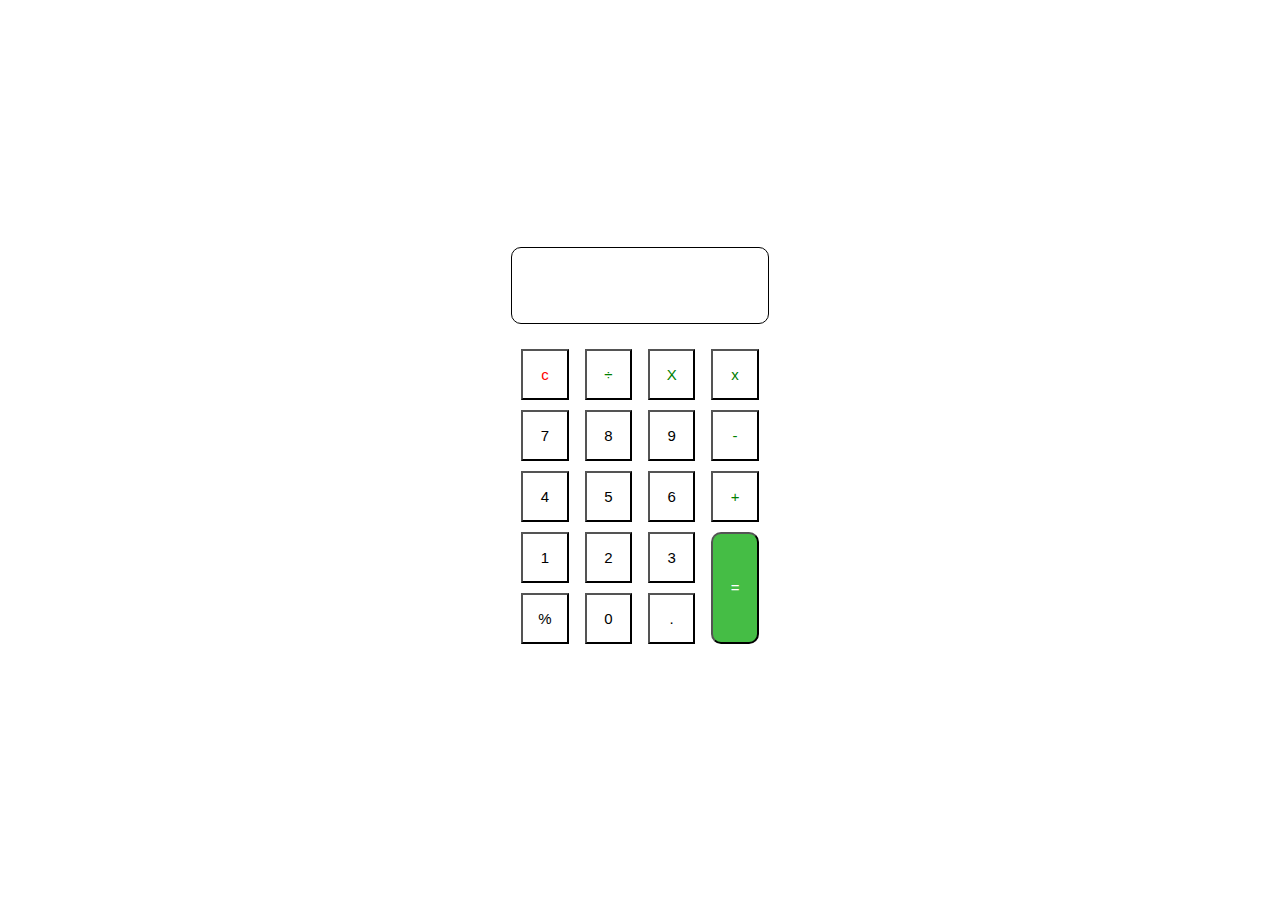
<file: index.html>
<!DOCTYPE html>
<html lang="en">
<head>
    <meta charset="UTF-8">
    <meta name="viewport" content="width=device-width, initial-scale=1.0">
    <title>Document</title>
    <link rel="stylesheet" href="index.css">
</head>
<body>
    <div class="main">
        <input type="text" readonly>
        <div class="content">
            <button class="c">c</button>
            <button class="divide">÷</button>
            <button class="multiply">X</button>
            <button class="x">x</button>
            <button>7</button>
            <button>8</button>
            <button>9</button>
            <button class="subtract">-</button>
            <button>4</button>
            <button>5</button>
            <button>6</button>
            <button class="add">+</button>
            <button>1</button>
            <button>2</button>
            <button>3</button>
            <button class="equal">=</button>
            <button>%</button>
            <button>0</button>
            <button>.</button>
        </div>
    </div>
</body>
</html>
</file>
<file: index.css>
*{
    margin: 0;
    padding: 0;
    box-sizing: border-box;
}
input{
    padding: 30px 0;
    border-radius: 10px;
    border: 1px solid black;
}

button{
    /* width: 30px;
    height: 35px; */
    padding: 15px;
    font-size: 15px;
    background: transparent;
    /* border: none; */
}

.main{
    display: grid;
    min-height: 100vh;
    place-content: center;
    align-items: center;  
    gap: 15px;
}

.content{
    display: grid;
    grid-template-columns: repeat(4, 1fr);
    row-gap: 10px;
    column-gap: 16px;
    padding: 10px;
}
.equal{
    grid-row-start: 4;
    grid-row-end: 6;
    grid-column: 4;
    background-color: rgb(69, 189, 69);
    color: white;
    border-radius: 10px;
}

.c{
    color: red;
}
.divide{
    color: green;
}
.multiply{
    color: green;
}
.x{
    color: green;
}
.subtract{
    color: green;
}
.add{
    color: green;
}
</file>
